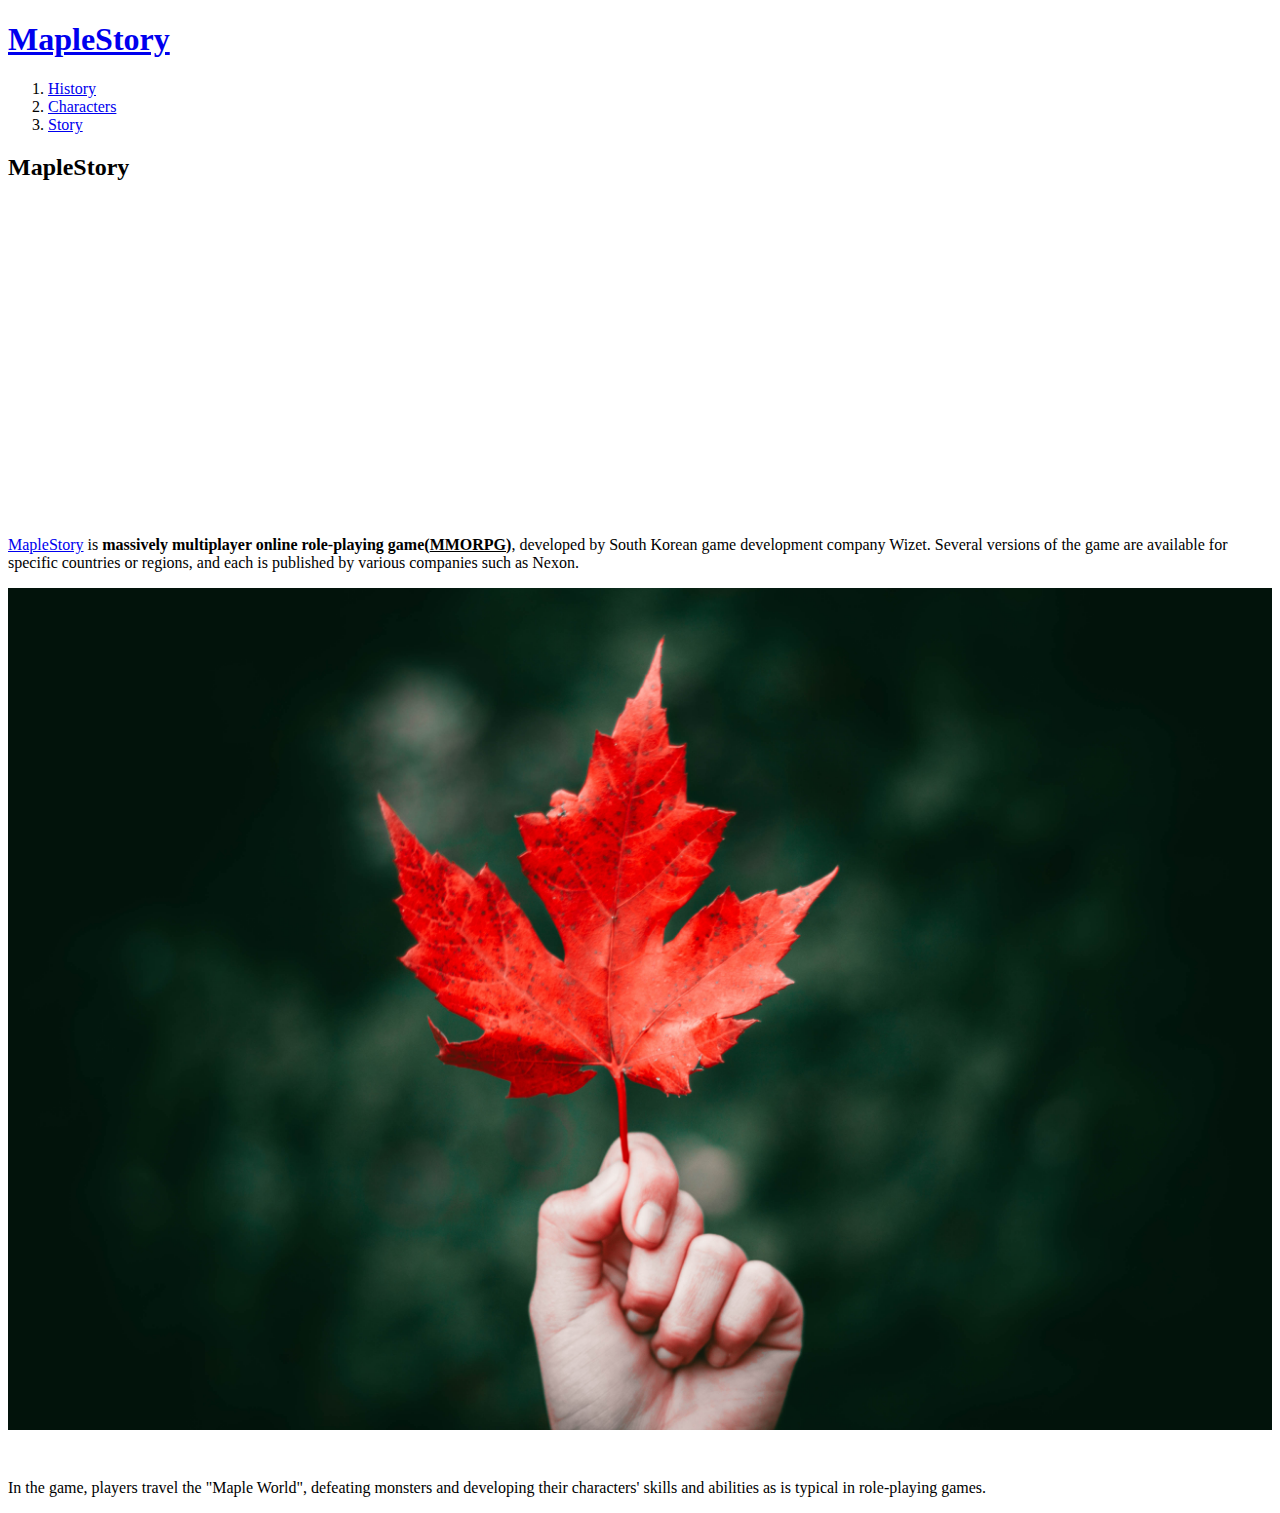
<file: web1/index.html>
<!doctype html>
<html>
  <head>
    <title>All of MapleStory - Welcome</title>
    <meta charset="utf-8">
  </head>
  <body>
  <h1><a href="index.html">MapleStory</a></h1>
  <ol>
    <li><a href="1.html">History</a></li>
    <li><a href="2.html">Characters</a></li>
    <li><a href="3.html">Story</a></li>
  </ol>
  <h2>MapleStory</h2>
  <p>
    <iframe width="560" height="315" src="https://www.youtube.com/embed/kKd-yqlGiDY" frameborder="0" allow="accelerometer; autoplay; encrypted-media; gyroscope; picture-in-picture" allowfullscreen></iframe>
  </p>
  <p>
    <a href="https://maplestory.nexon.com/Home/Main" target="_blank" title="MapleStory official website">MapleStory</a> is <strong>massively multiplayer online role-playing game(<u>MMORPG</u>)</strong>, developed by South Korean game development company Wizet.
    Several versions of the game are available for specific countries or regions, and each is published by various companies such as Nexon.
    </p>
    <img src="maple.jpg" width="100%">
    <p style="margin-top:45px;">
    In the game, players travel the "Maple World", defeating monsters and developing their characters' skills and abilities as is typical in role-playing games.
  </p>
  <body>
</html>
</file>
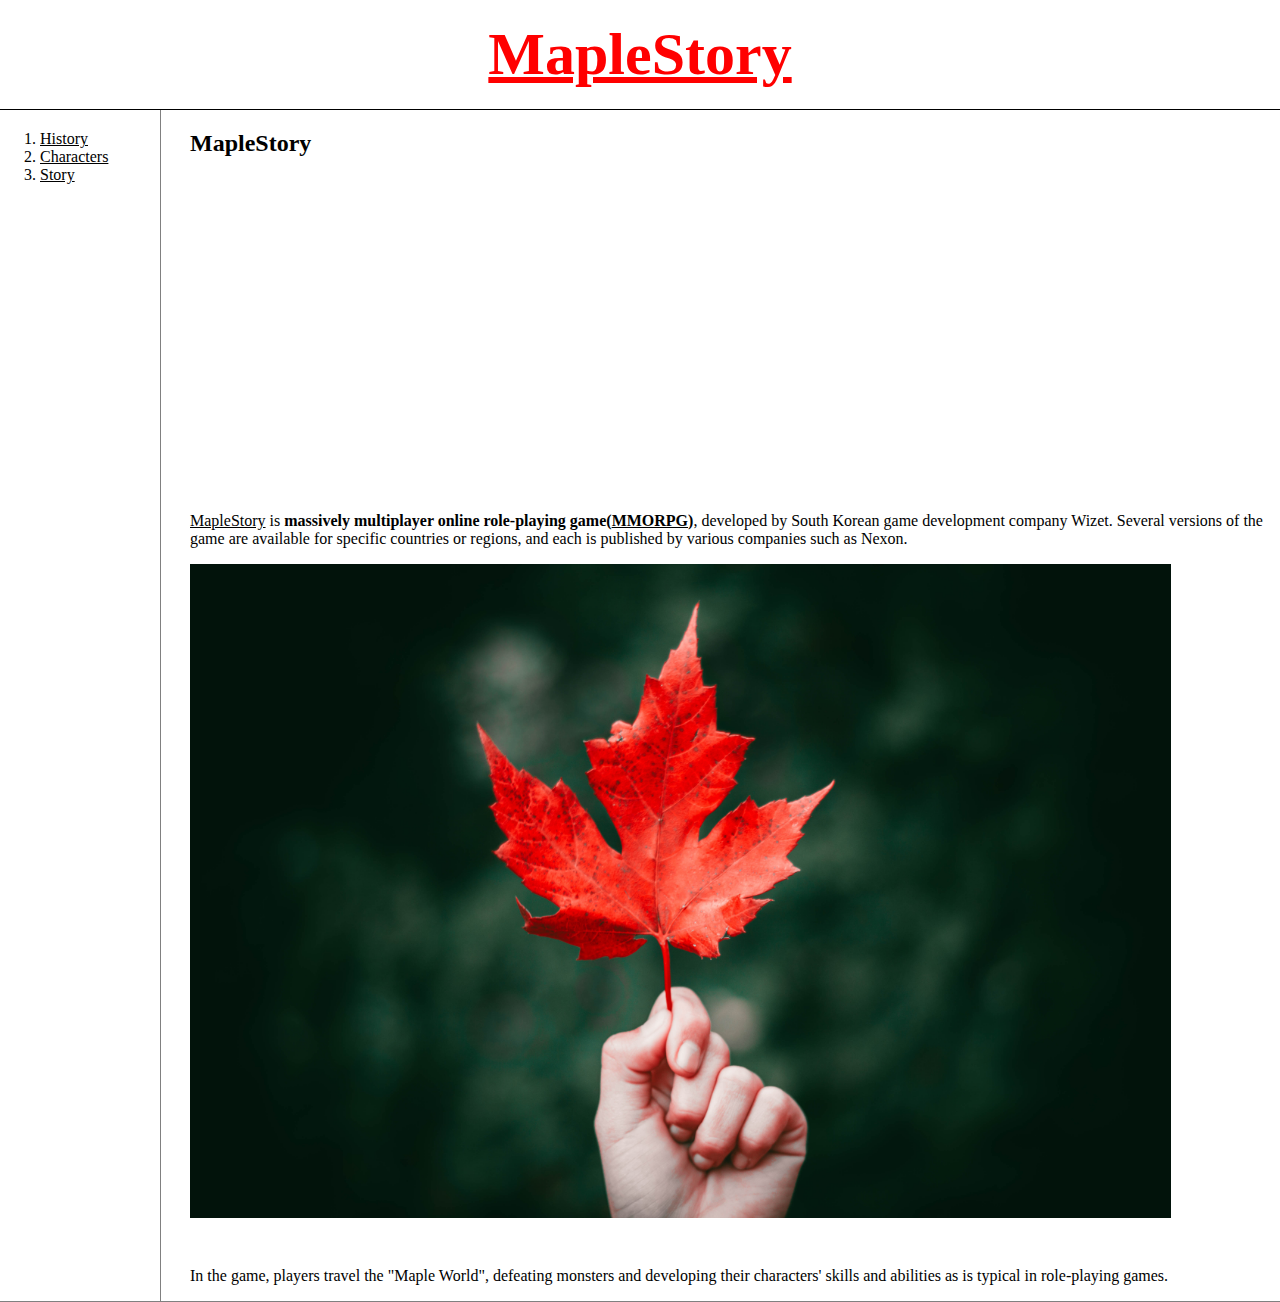
<file: web2-css/index.html>
<!doctype html>
<html>
  <head>
    <title>All of MapleStory - Welcome</title>
    <meta charset="utf-8">
    <link rel="stylesheet" href="style.css">
  </head>
  <body>
  <h1><a href="index.html" id="current_page">MapleStory</a></h1>
  <div id="grid">
    <ol>
      <li><a href="1.html">History</a></li>
      <li><a href="2.html">Characters</a></li>
      <li><a href="3.html">Story</a></li>
    </ol>
    <hr id="article_division">
    <div id="article">
      <h2>MapleStory</h2>
      <p>
        <iframe class="clip" width="560" height="315" src="https://www.youtube.com/embed/kKd-yqlGiDY" frameborder="0" allow="accelerometer; autoplay; encrypted-media; gyroscope; picture-in-picture" allowfullscreen></iframe>
      </p>
      <p>
        <a href="https://maplestory.nexon.com/Home/Main" target="_blank" title="MapleStory official website">MapleStory</a> is <strong>massively multiplayer online role-playing game(<u>MMORPG</u>)</strong>, developed by South Korean game development company Wizet.
        Several versions of the game are available for specific countries or regions, and each is published by various companies such as Nexon.
        </p>
        <img src="maple.jpg" width="90%">
        <p style="margin-top:45px;">
        In the game, players travel the "Maple World", defeating monsters and developing their characters' skills and abilities as is typical in role-playing games.
      </p>
    </div>
  </div>
  <body>
</html>
</file>
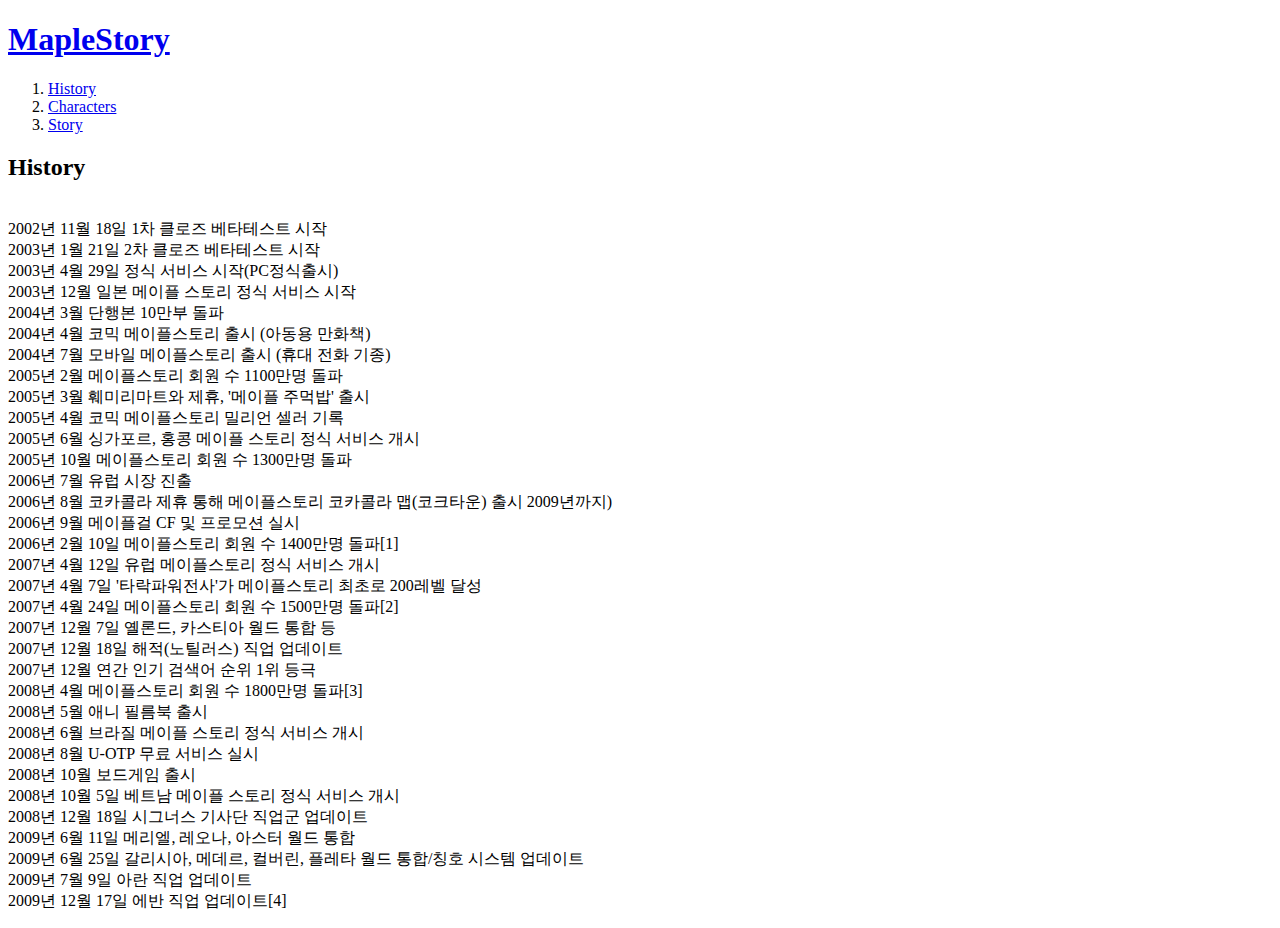
<file: web1/1.html>
<!doctype html>
<html>
  <head>
    <title>All of MapleStory - History</title>
    <meta charset="utf-8">
  </head>
  <body>
    <h1><a href="index.html">MapleStory</a></h1>
    <ol>
      <li><a href="1.html">History</a></li>
      <li><a href="2.html">Characters</a></li>
      <li><a href="3.html">Story</a></li>
    </ol>
    <h2>History</h2>
    <p>
      <br>2002년 11월 18일 1차 클로즈 베타테스트 시작
      <br>2003년 1월 21일 2차 클로즈 베타테스트 시작
      <br>2003년 4월 29일 정식 서비스 시작(PC정식출시)
      <br>2003년 12월 일본 메이플 스토리 정식 서비스 시작
      <br>2004년 3월 단행본 10만부 돌파
      <br>2004년 4월 코믹 메이플스토리 출시 (아동용 만화책)
      <br>2004년 7월 모바일 메이플스토리 출시 (휴대 전화 기종)
      <br>2005년 2월 메이플스토리 회원 수 1100만명 돌파
      <br>2005년 3월 훼미리마트와 제휴, '메이플 주먹밥' 출시
      <br>2005년 4월 코믹 메이플스토리 밀리언 셀러 기록
      <br>2005년 6월 싱가포르, 홍콩 메이플 스토리 정식 서비스 개시
      <br>2005년 10월 메이플스토리 회원 수 1300만명 돌파
      <br>2006년 7월 유럽 시장 진출
      <br>2006년 8월 코카콜라 제휴 통해 메이플스토리 코카콜라 맵(코크타운) 출시 2009년까지)
      <br>2006년 9월 메이플걸 CF 및 프로모션 실시
      <br>2006년 2월 10일 메이플스토리 회원 수 1400만명 돌파[1]
      <br>2007년 4월 12일 유럽 메이플스토리 정식 서비스 개시
      <br>2007년 4월 7일 '타락파워전사'가 메이플스토리 최초로 200레벨 달성
      <br>2007년 4월 24일 메이플스토리 회원 수 1500만명 돌파[2]
      <br>2007년 12월 7일 옐론드, 카스티아 월드 통합 등
      <br>2007년 12월 18일 해적(노틸러스) 직업 업데이트
      <br>2007년 12월 연간 인기 검색어 순위 1위 등극
      <br>2008년 4월 메이플스토리 회원 수 1800만명 돌파[3]
      <br>2008년 5월 애니 필름북 출시
      <br>2008년 6월 브라질 메이플 스토리 정식 서비스 개시
      <br>2008년 8월 U-OTP 무료 서비스 실시
      <br>2008년 10월 보드게임 출시
      <br>2008년 10월 5일 베트남 메이플 스토리 정식 서비스 개시
      <br>2008년 12월 18일 시그너스 기사단 직업군 업데이트
      <br>2009년 6월 11일 메리엘, 레오나, 아스터 월드 통합
      <br>2009년 6월 25일 갈리시아, 메데르, 컬버린, 플레타 월드 통합/칭호 시스템 업데이트
      <br>2009년 7월 9일 아란 직업 업데이트
      <br>2009년 12월 17일 에반 직업 업데이트[4]
    </p>
  </body>
</html>
</file>
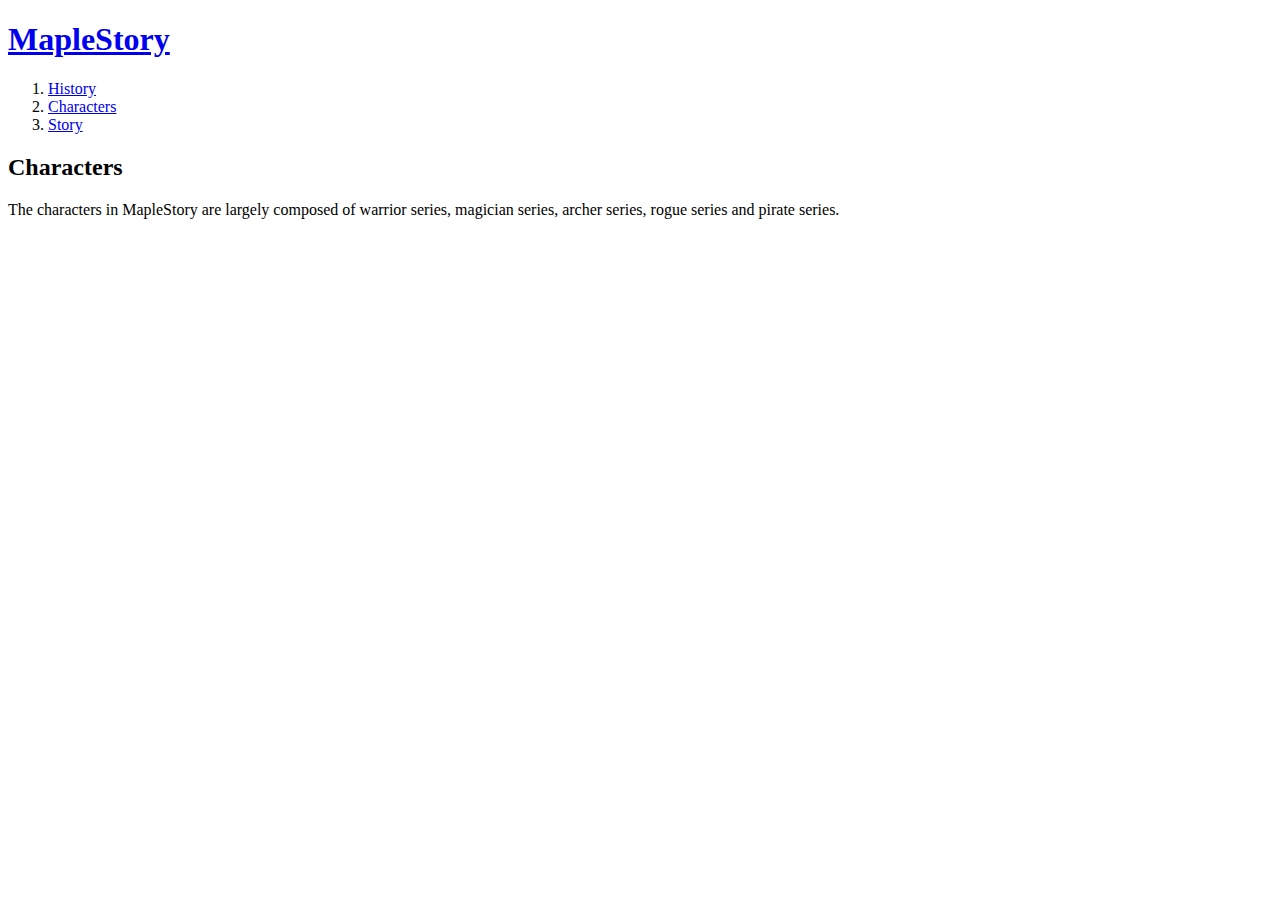
<file: web1/2.html>
<!doctype html>
<html>
  <head>
    <title>All of MapleStory - Characters</title>
    <meta charset="utf-8">
  </head>
  <body>
    <h1><a href="index.html">MapleStory</a></h1>
    <ol>
      <li><a href="1.html">History</a></li>
      <li><a href="2.html">Characters</a></li>
      <li><a href="3.html">Story</a></li>
    </ol>
    <h2>Characters</h2>
    <p>The characters in MapleStory are largely composed of warrior series, magician series, archer series, rogue series and pirate series.</p>
  <body>
</html>
</file>
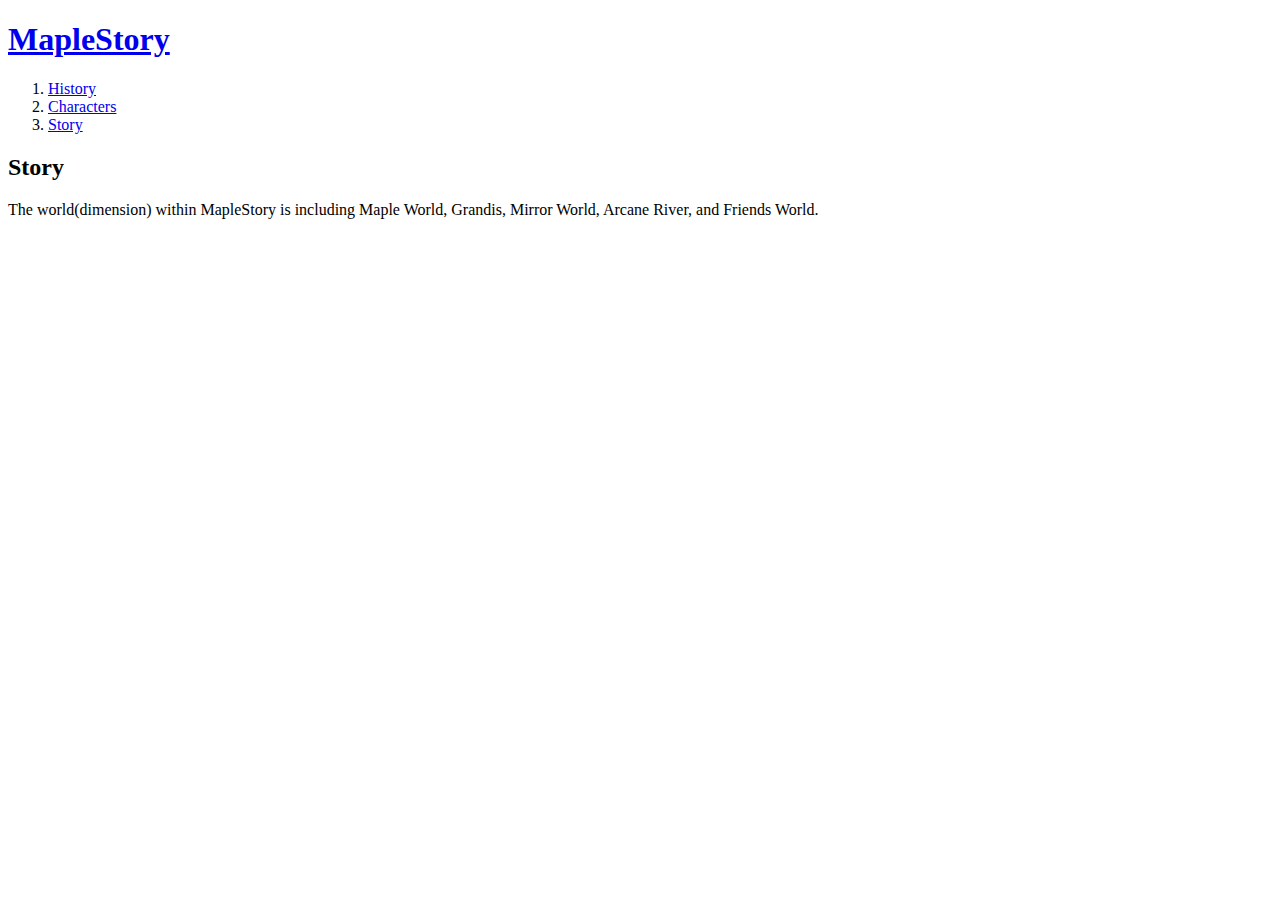
<file: web1/3.html>
<!doctype html>
<html>
  <head>
    <title>All of MapleStory - Story</title>
    <meta charset="utf-8">
  </head>
  <body>
    <h1><a href="index.html">MapleStory</a></h1>
    <ol>
      <li><a href="1.html">History</a></li>
      <li><a href="2.html">Characters</a></li>
      <li><a href="3.html">Story</a></li>
    </ol>
    <h2>Story</h2>
    <p>The world(dimension) within MapleStory is including Maple World, Grandis, Mirror World, Arcane River, and Friends World.</p>
  <body>
</html>
</file>
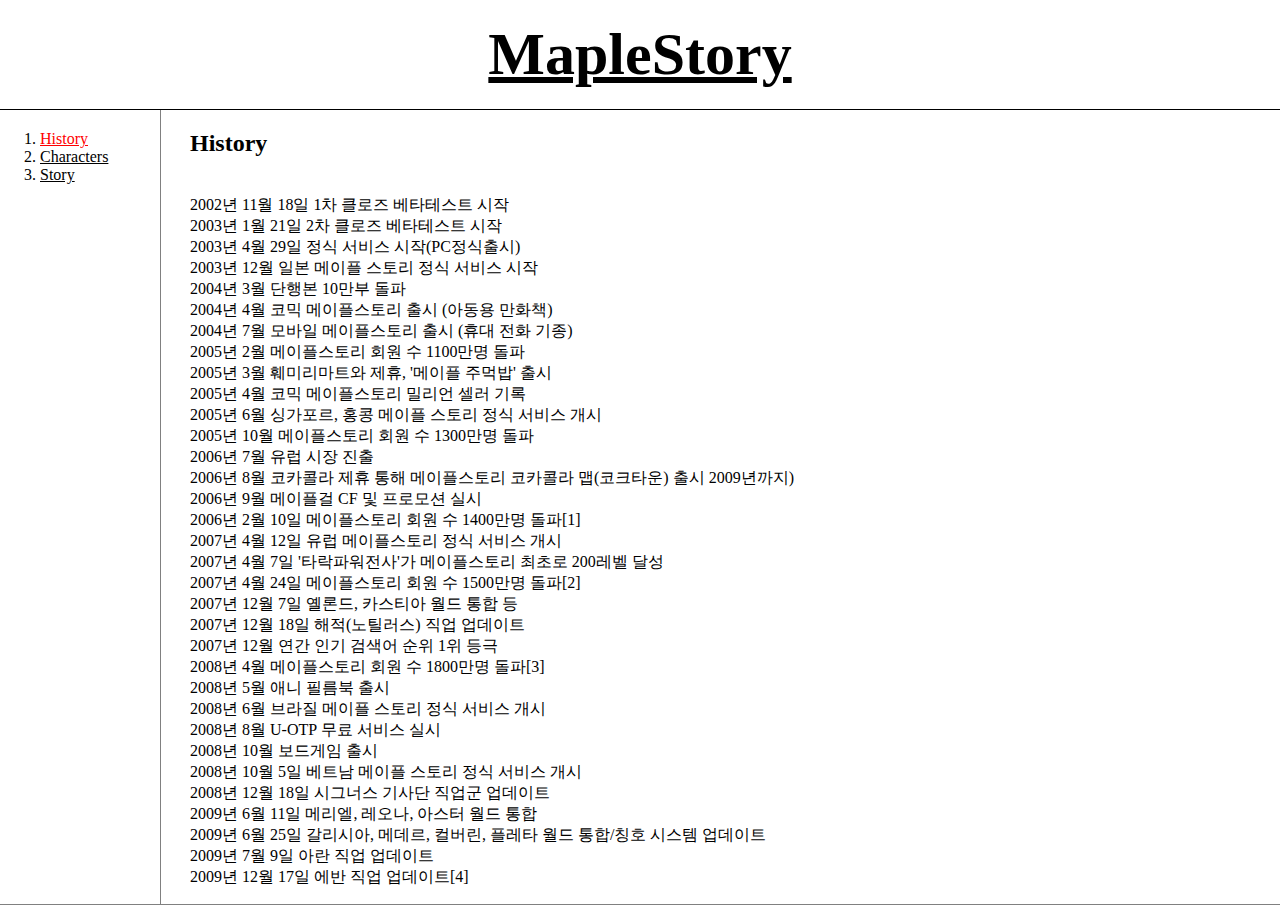
<file: web2-css/1.html>
<!doctype html>
<html>
  <head>
    <title>All of MapleStory - History</title>
    <meta charset="utf-8">
    <link rel="stylesheet" href="style.css">
  </head>
  <body>
    <h1><a href="index.html">MapleStory</a></h1>
    <div id="grid">
      <ol>
        <li><a href="1.html" id="current_page">History</a></li>
        <li><a href="2.html">Characters</a></li>
        <li><a href="3.html">Story</a></li>
      </ol>
      <hr id="article_division">
      <div id="article">
        <h2>History</h2>
        <p>
          <br>2002년 11월 18일 1차 클로즈 베타테스트 시작
          <br>2003년 1월 21일 2차 클로즈 베타테스트 시작
          <br>2003년 4월 29일 정식 서비스 시작(PC정식출시)
          <br>2003년 12월 일본 메이플 스토리 정식 서비스 시작
          <br>2004년 3월 단행본 10만부 돌파
          <br>2004년 4월 코믹 메이플스토리 출시 (아동용 만화책)
          <br>2004년 7월 모바일 메이플스토리 출시 (휴대 전화 기종)
          <br>2005년 2월 메이플스토리 회원 수 1100만명 돌파
          <br>2005년 3월 훼미리마트와 제휴, '메이플 주먹밥' 출시
          <br>2005년 4월 코믹 메이플스토리 밀리언 셀러 기록
          <br>2005년 6월 싱가포르, 홍콩 메이플 스토리 정식 서비스 개시
          <br>2005년 10월 메이플스토리 회원 수 1300만명 돌파
          <br>2006년 7월 유럽 시장 진출
          <br>2006년 8월 코카콜라 제휴 통해 메이플스토리 코카콜라 맵(코크타운) 출시 2009년까지)
          <br>2006년 9월 메이플걸 CF 및 프로모션 실시
          <br>2006년 2월 10일 메이플스토리 회원 수 1400만명 돌파[1]
          <br>2007년 4월 12일 유럽 메이플스토리 정식 서비스 개시
          <br>2007년 4월 7일 '타락파워전사'가 메이플스토리 최초로 200레벨 달성
          <br>2007년 4월 24일 메이플스토리 회원 수 1500만명 돌파[2]
          <br>2007년 12월 7일 옐론드, 카스티아 월드 통합 등
          <br>2007년 12월 18일 해적(노틸러스) 직업 업데이트
          <br>2007년 12월 연간 인기 검색어 순위 1위 등극
          <br>2008년 4월 메이플스토리 회원 수 1800만명 돌파[3]
          <br>2008년 5월 애니 필름북 출시
          <br>2008년 6월 브라질 메이플 스토리 정식 서비스 개시
          <br>2008년 8월 U-OTP 무료 서비스 실시
          <br>2008년 10월 보드게임 출시
          <br>2008년 10월 5일 베트남 메이플 스토리 정식 서비스 개시
          <br>2008년 12월 18일 시그너스 기사단 직업군 업데이트
          <br>2009년 6월 11일 메리엘, 레오나, 아스터 월드 통합
          <br>2009년 6월 25일 갈리시아, 메데르, 컬버린, 플레타 월드 통합/칭호 시스템 업데이트
          <br>2009년 7월 9일 아란 직업 업데이트
          <br>2009년 12월 17일 에반 직업 업데이트[4]
        </p>
      </div>
    </div>
  </body>
</html>
</file>
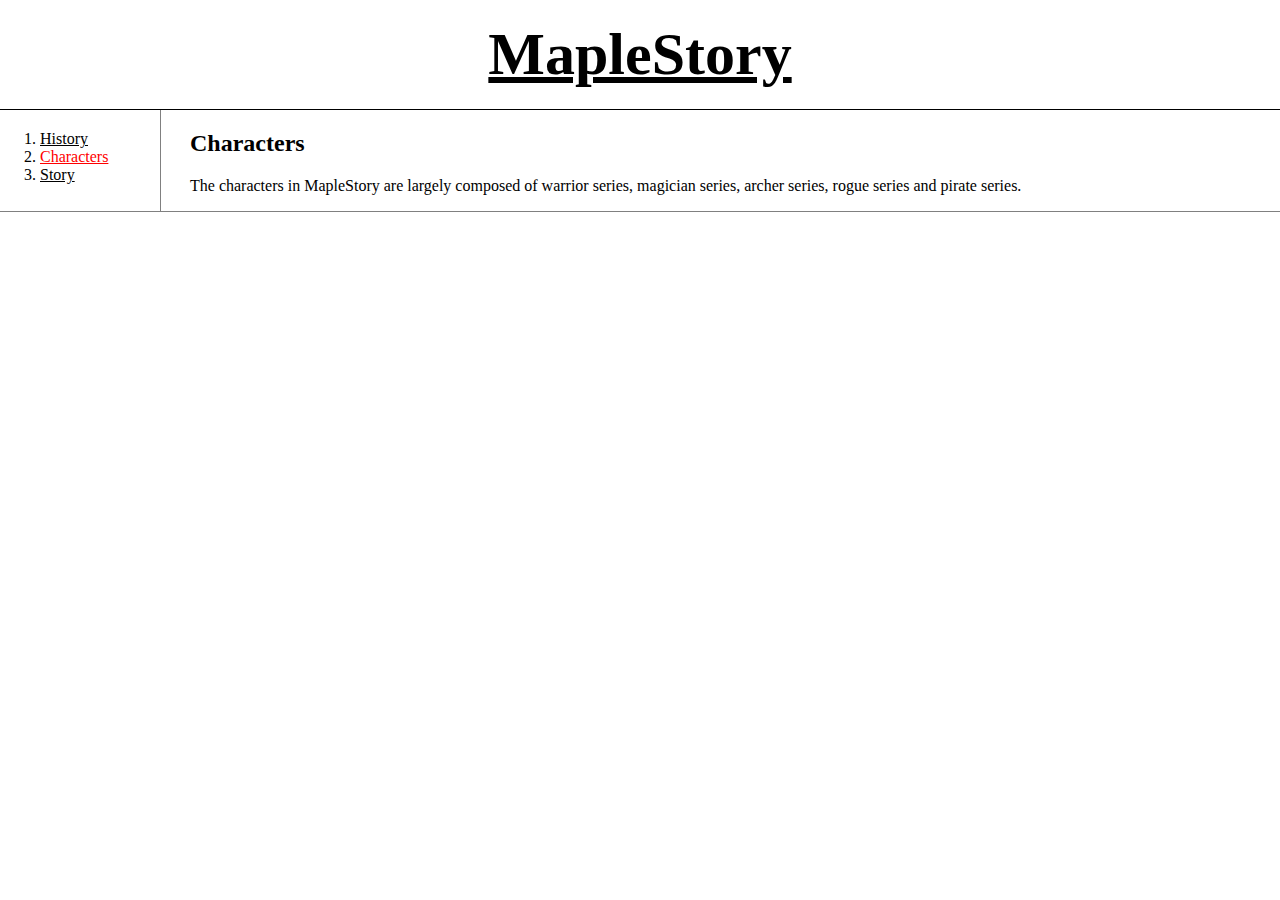
<file: web2-css/2.html>
<!doctype html>
<html>
  <head>
    <title>All of MapleStory - Characters</title>
    <meta charset="utf-8">
    <link rel="stylesheet" href="style.css">
  </head>
  <body>
    <h1><a href="index.html">MapleStory</a></h1>
    <div id="grid">
      <ol>
        <li><a href="1.html">History</a></li>
        <li><a href="2.html" id="current_page">Characters</a></li>
        <li><a href="3.html">Story</a></li>
      </ol>
      <hr id="article_division">
      <div id="article">
        <h2>Characters</h2>
        <p>The characters in MapleStory are largely composed of warrior series, magician series, archer series, rogue series and pirate series.</p>
      </div>
    </div>
  <body>
</html>
</file>
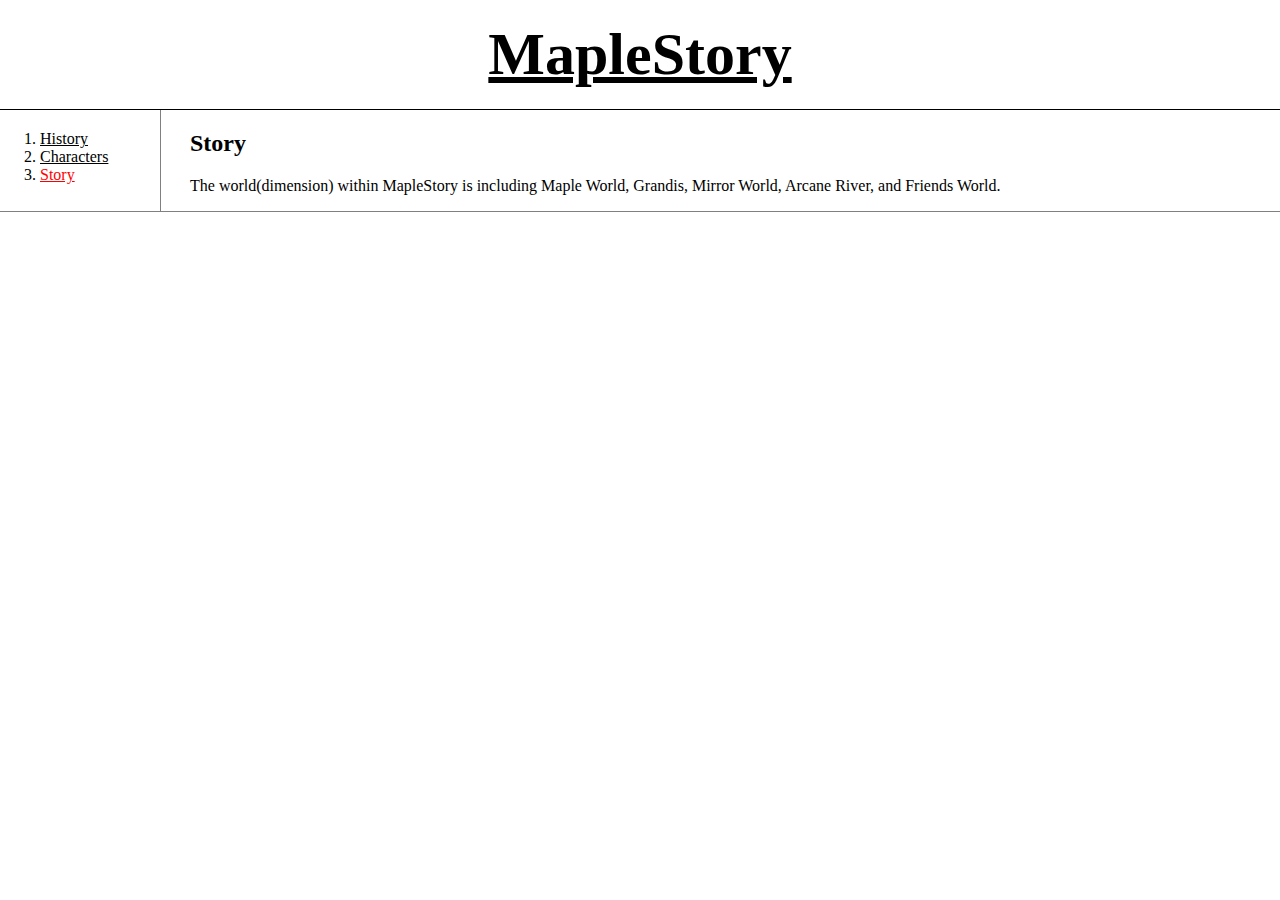
<file: web2-css/3.html>
<!doctype html>
<html>
  <head>
    <title>All of MapleStory - Story</title>
    <meta charset="utf-8">
    <link rel="stylesheet" href="style.css">
  </head>
  <body>
    <h1><a href="index.html">MapleStory</a></h1>
    <div id="grid">
      <ol>
        <li><a href="1.html">History</a></li>
        <li><a href="2.html">Characters</a></li>
        <li><a href="3.html" id="current_page">Story</a></li>
      </ol>
      <hr id="article_division">
      <div id="article">
        <h2>Story</h2>
        <p>The world(dimension) within MapleStory is including Maple World, Grandis, Mirror World, Arcane River, and Friends World.</p>
      </div>
    </div>
  <body>
</html>
</file>
<file: web2-css/style.css>
body {
  margin: 0;
}

a {
  color: black;
}

#current_page {
  color: red;
  text-decoration: underline;
}

h1 {
  font-size: 60px;
  text-align: center;

  border-bottom: 1px black solid;
  margin: 0;
  padding: 20px;
}

#grid {
  display: grid;
  grid-template-columns: 150px 1fr;
  border-bottom: 1px gray solid;
}

#grid ol {
  border-right: 1px gray solid;
  width: 100px;
  margin: 0;
  padding: 20px;
  padding-left: 40px;
}

#grid #article {
  padding-left: 40px;
}

#grid #article_division {
  display: none;
}

@media (max-width:770px) {
  #grid {
    display: block;
  }

  #grid ol {
    border-right: none;
    margin-left: 10px;
  }

  #grid #article_division {
    display: block;
    margin: 0;
  }

  .clip {
    width: 95%;
  }
}
</file>
